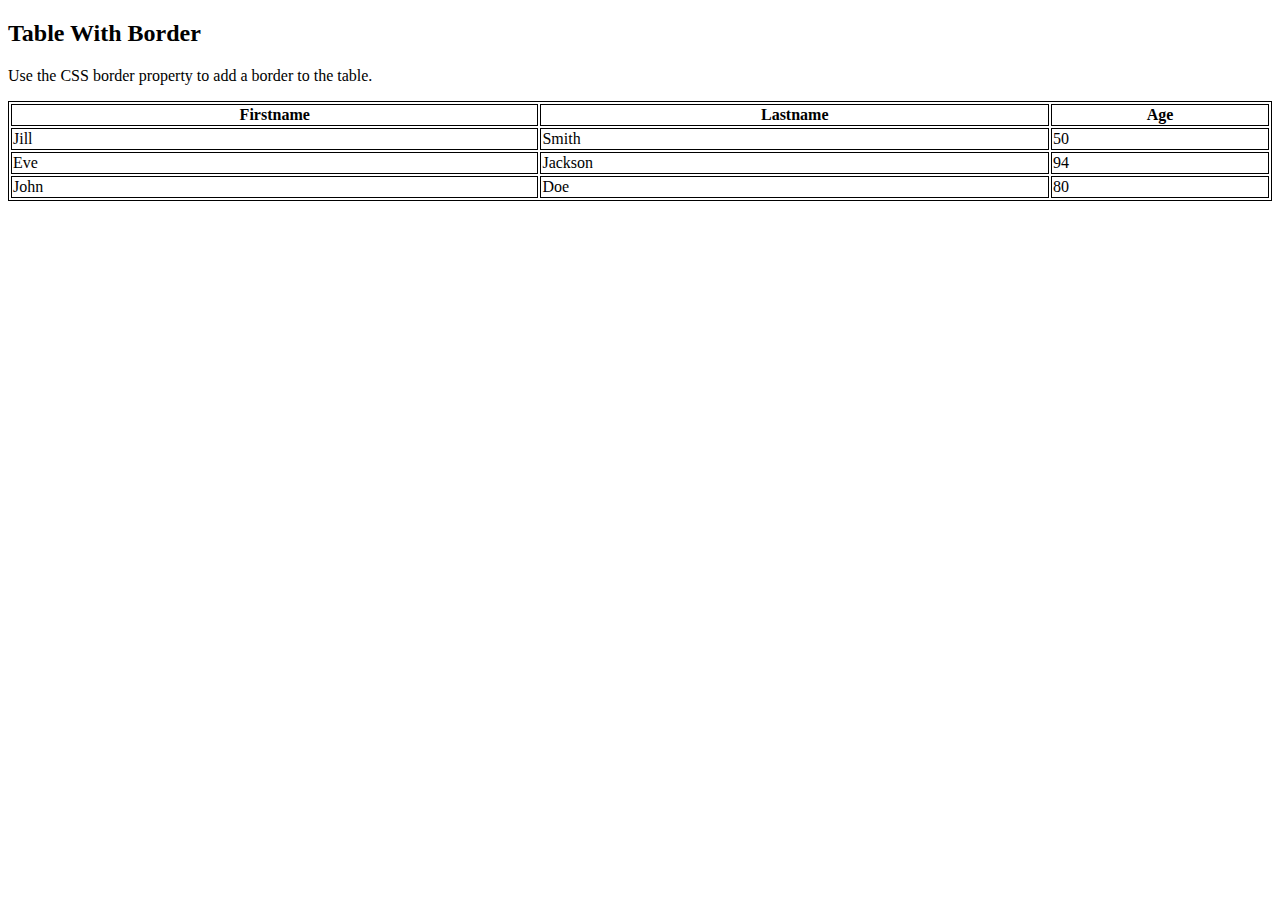
<file: tesst.html>
<!DOCTYPE html>
<html>
<head>
    <style>
        table, th, td {
            border: 1px solid black;
        }
    </style>
</head>
<body>
<h2>Table With Border</h2>
<p>Use the CSS border property to add a border to the table.</p>
<table style="width:100%">
    <tr>
        <th>Firstname</th>
        <th>Lastname</th>
        <th>Age</th>
    </tr>
    <tr>
        <td>Jill</td>
        <td>Smith</td>
        <td>50</td>
    </tr>
    <tr>
        <td>Eve</td>
        <td>Jackson</td>
        <td>94</td>
    </tr>
    <tr>
        <td>John</td>
        <td>Doe</td>
        <td>80</td>
    </tr>
</table>
</body>
</html>
</file>
